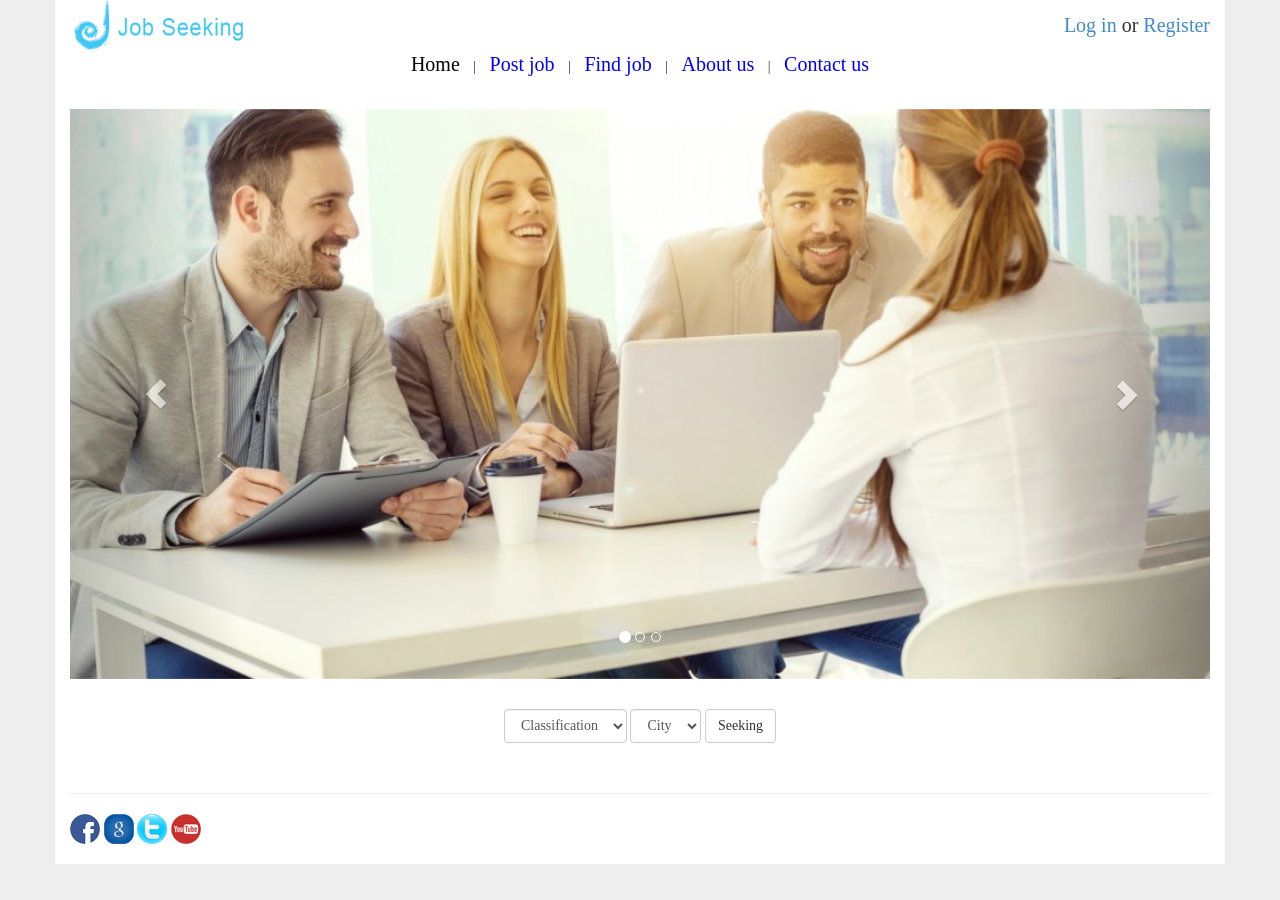
<file: code/index.html>
<!DOCTYPE html>
<html>
<head>
<meta charset="utf-8">
<link rel="stylesheet" type="text/css" href="css/bootstrap.min.css">
<link rel="stylesheet" type="text/css" href="css/style.css">
<meta name="viewport" content="width=device-width, initial-scale=1, maximum-scale=1, user-scalable=no">
<title>website</title>
</head>
<body>

<div class="container header">
	<div class="row">
		<div class="col-xs-4">
			<a href="index.html"><img class="logo img-responsive" src="images/logo.png" alt=""></a>
		</div>

		<div class="col-xs-8 info">
			<a href="login.html">Log in</a>
			or
			<a href="register.html">Register</a>
		</div>
	</div>

	<div class="row mynav">
		<a class="active" href="index.html">Home</a> |
		<a href="post.html">Post job</a> |
		<a href="find.html">Find job</a> |
		<a href="about.html">About us</a> |
		<a href="contact.html">Contact us</a>
	</div>
</div>

<div class="container">
	<div id="carousel-example-generic" class="carousel slide" data-ride="carousel">
	  <!-- Indicators -->
	  <ol class="carousel-indicators">
	    <li data-target="#carousel-example-generic" data-slide-to="0" class="active"></li>
	    <li data-target="#carousel-example-generic" data-slide-to="1"></li>
	    <li data-target="#carousel-example-generic" data-slide-to="2"></li>
	  </ol>

	  <!-- Wrapper for slides -->
	  <div class="carousel-inner" role="listbox">
	    <div class="item active">
	      <img src="images/11.jpg" class="percent100" alt="">
	      <div class="carousel-caption">
	      </div>
	    </div>

	    <div class="item">
	      <img src="images/22.jpg" class="percent100" alt="">
	      <div class="carousel-caption">
	      </div>
	    </div>

	    <div class="item">
	      <img src="images/33.jpg" class="percent100" alt="">
	      <div class="carousel-caption">
	      </div>
	    </div>
	  </div>

	  <!-- Controls -->
	  <a class="left carousel-control" href="#carousel-example-generic" role="button" data-slide="prev">
	    <span class="glyphicon glyphicon-chevron-left" aria-hidden="true"></span>
	    <span class="sr-only">Previous</span>
	  </a>
	  <a class="right carousel-control" href="#carousel-example-generic" role="button" data-slide="next">
	    <span class="glyphicon glyphicon-chevron-right" aria-hidden="true"></span>
	    <span class="sr-only">Next</span>
	  </a>
	</div>

	<div class="row center">
		<div class="col-xs-12">
			<form class="form-inline">
			  <div class="form-group">
			    <select class="form-control">
					<option>Classification</option>
				</select>
			  </div>
			  <div class="form-group">
			    <select class="form-control">
					<option>City</option>
				</select>
			  </div>
			  <button type="submit" class="btn btn-default">Seeking</button>
			</form>
		</div>
	</div>
</div>

<div class="container footer">
	<hr>
	<a href="http://www.facebook.com" target="_blank"><img src="images/facebook.png" alt=""></a>
	<a href="http://www.google.com" target="_blank"><img src="images/google.png" alt=""></a>
	<a href="http://www.twitter.com" target="_blank"><img src="images/twitter.png" alt=""></a>
	<a href="http://www.youtube.com" target="_blank"><img src="images/youtube.png" alt=""></a>
</div>

<script type="text/javascript" src="js/jquery.min.js"></script>
<script type="text/javascript" src="js/bootstrap.min.js"></script>
<script type="text/javascript">

</script>

</body>
</html>
</file>
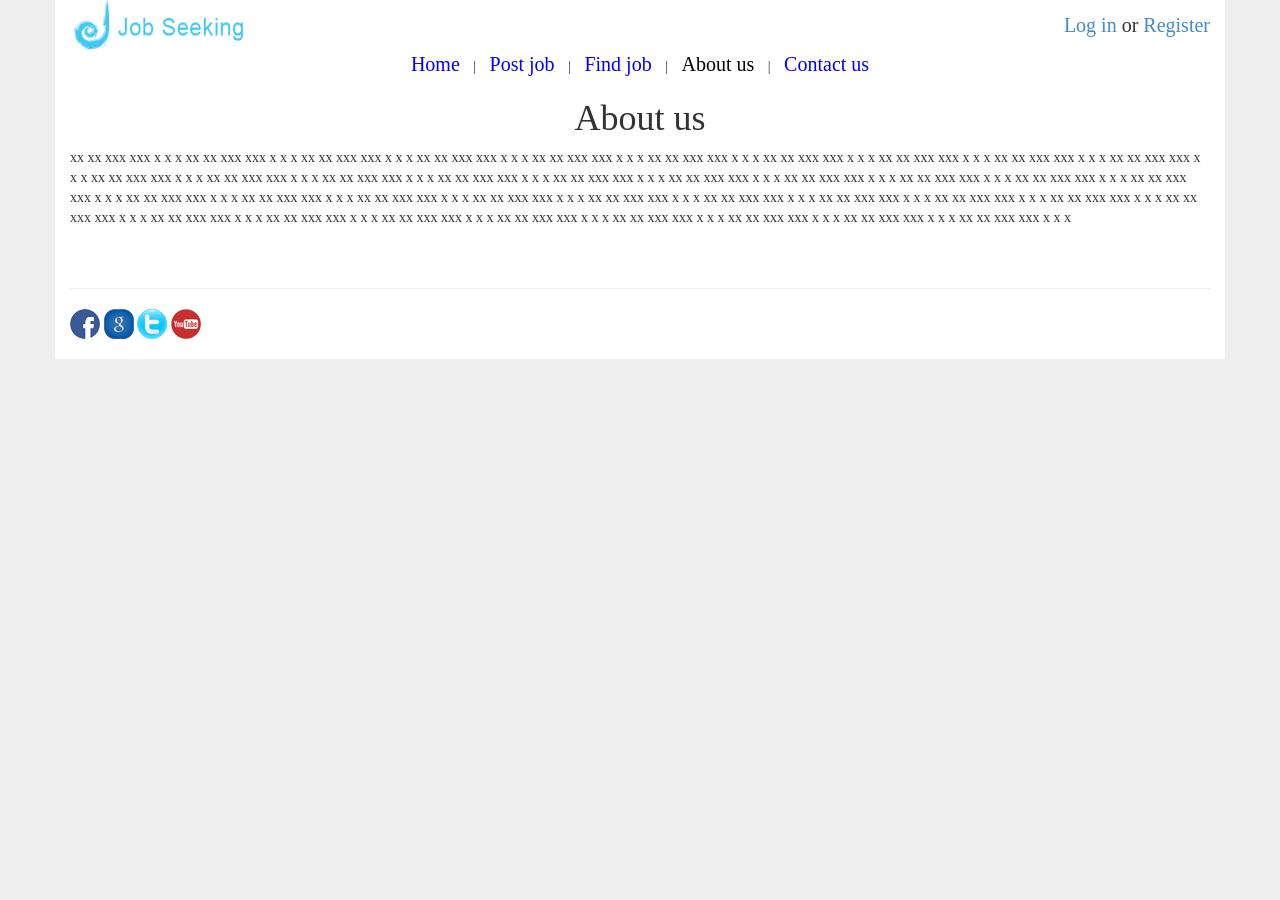
<file: code/about.html>
<!DOCTYPE html>
<html>
<head>
<meta charset="utf-8">
<link rel="stylesheet" type="text/css" href="css/bootstrap.min.css">
<link rel="stylesheet" type="text/css" href="css/style.css">
<meta name="viewport" content="width=device-width, initial-scale=1, maximum-scale=1, user-scalable=no">
<title>website</title>
</head>
<body>

<div class="container header">
	<div class="row">
		<div class="col-xs-4">
			<a href="index.html"><img class="logo img-responsive" src="images/logo.png" alt=""></a>
		</div>

		<div class="col-xs-8 info">
			<a href="login.html">Log in</a>
			or
			<a href="register.html">Register</a>
		</div>
	</div>

	<div class="row mynav">
		<a href="index.html">Home</a> |
		<a href="post.html">Post job</a> |
		<a href="find.html">Find job</a> |
		<a class="active" href="about.html">About us</a> |
		<a href="contact.html">Contact us</a>
	</div>
</div>

<div class="container">
	<h1 class='center'>About us</h1>
	<p>
		xx xx xxx  xxx x x x xx xx xxx  xxx x x x xx xx xxx  xxx x x x xx xx xxx  xxx x x x xx xx xxx  xxx x x x xx xx xxx  xxx x x x xx xx xxx  xxx x x x xx xx xxx  xxx x x x xx xx xxx  xxx x x x xx xx xxx  xxx x x x xx xx xxx  xxx x x x xx xx xxx  xxx x x x xx xx xxx  xxx x x x xx xx xxx  xxx x x x xx xx xxx  xxx x x x xx xx xxx  xxx x x x xx xx xxx  xxx x x x xx xx xxx  xxx x x x xx xx xxx  xxx x x x xx xx xxx  xxx x x x xx xx xxx  xxx x x x xx xx xxx  xxx x x x xx xx xxx  xxx x x x xx xx xxx  xxx x x x xx xx xxx  xxx x x x xx xx xxx  xxx x x x xx xx xxx  xxx x x x xx xx xxx  xxx x x x xx xx xxx  xxx x x x xx xx xxx  xxx x x x xx xx xxx  xxx x x x xx xx xxx  xxx x x x xx xx xxx  xxx x x x xx xx xxx  xxx x x x xx xx xxx  xxx x x x xx xx xxx  xxx x x x xx xx xxx  xxx x x x xx xx xxx  xxx x x x 
	</p>
</div>

<div class="container footer">
	<hr>
	<a href="http://www.facebook.com" target="_blank"><img src="images/facebook.png" alt=""></a>
	<a href="http://www.google.com" target="_blank"><img src="images/google.png" alt=""></a>
	<a href="http://www.twitter.com" target="_blank"><img src="images/twitter.png" alt=""></a>
	<a href="http://www.youtube.com" target="_blank"><img src="images/youtube.png" alt=""></a>
</div>

<script type="text/javascript" src="js/jquery.min.js"></script>
<script type="text/javascript" src="js/bootstrap.min.js"></script>
<script type="text/javascript">

</script>

</body>
</html>
</file>
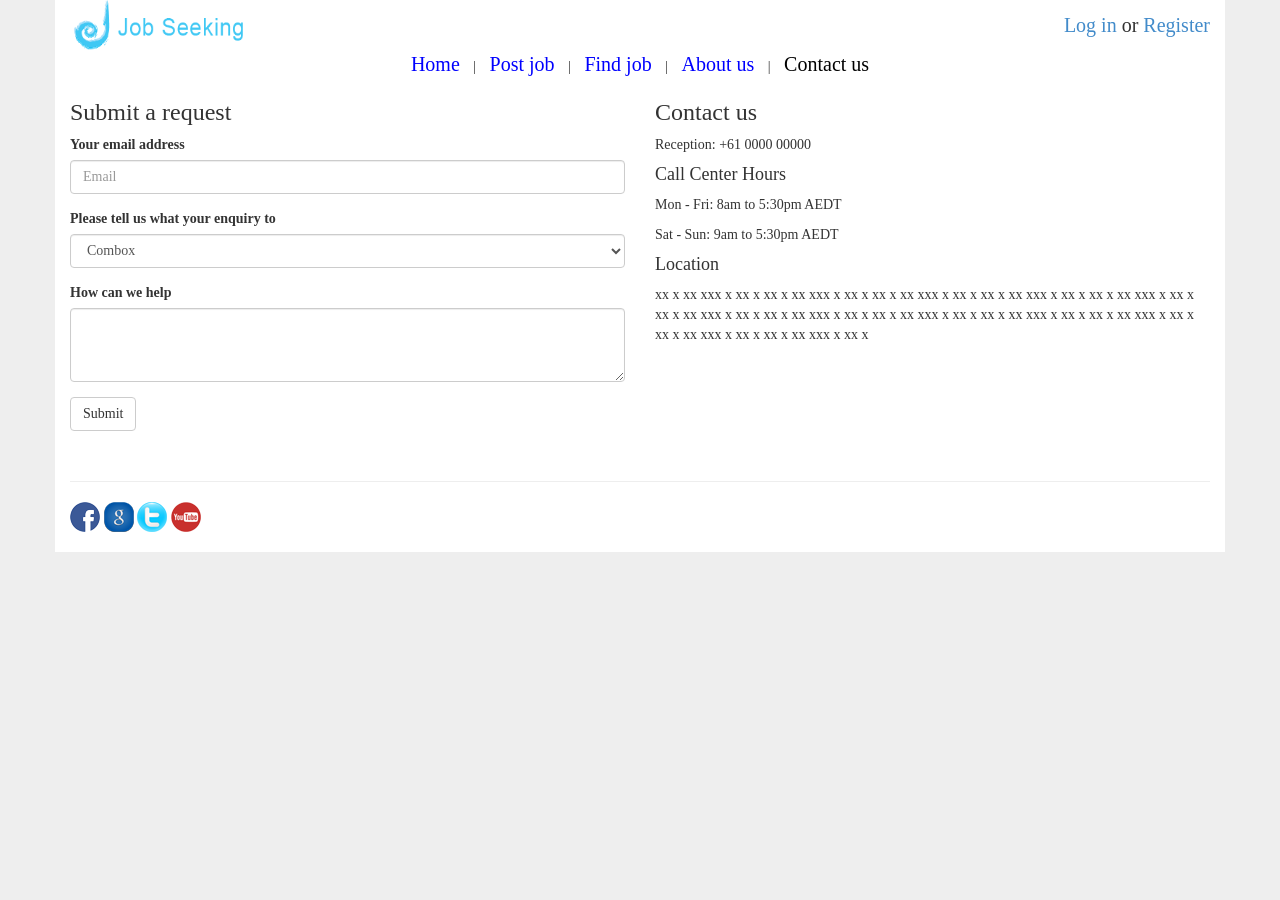
<file: code/contact.html>
<!DOCTYPE html>
<html>
<head>
<meta charset="utf-8">
<link rel="stylesheet" type="text/css" href="css/bootstrap.min.css">
<link rel="stylesheet" type="text/css" href="css/style.css">
<meta name="viewport" content="width=device-width, initial-scale=1, maximum-scale=1, user-scalable=no">
<title>website</title>
</head>
<body>

<div class="container header">
	<div class="row">
		<div class="col-xs-4">
			<a href="index.html"><img class="logo img-responsive" src="images/logo.png" alt=""></a>
		</div>

		<div class="col-xs-8 info">
			<a href="login.html">Log in</a>
			or
			<a href="register.html">Register</a>
		</div>
	</div>

	<div class="row mynav">
		<a href="index.html">Home</a> |
		<a href="post.html">Post job</a> |
		<a href="find.html">Find job</a> |
		<a href="about.html">About us</a> |
		<a class="active" href="contact.html">Contact us</a>
	</div>
</div>

<div class="container">
	<div class="row">
		<div class="col-sm-6">
			<h3>Submit a request</h3>

			<form>

			  <div class="form-group">
			    <label for="">Your email address</label>
			    <input type="email" class="form-control" id="exampleInputEmail1" placeholder="Email">
			  </div>

			  <div class="form-group">
			    <label for="">Please tell us what your enquiry to</label>
			    <select class="form-control">
			    	<option>Combox</option>
			    </select>
			  </div>

			  <div class="form-group">
			    <label for="">How can we help</label>
			    <textarea class="form-control" rows="3"></textarea>
			  </div>
			  
			  <button type="submit" class="btn btn-default">Submit</button>
			</form>

			<hr class="visible-xs">
		</div>

		<div class="col-sm-6">
			<h3>Contact us</h3>

			<p>Reception: +61 0000 00000</p>

			<h4>Call Center Hours</h4>

			<p>
				Mon - Fri: 8am to 5:30pm AEDT
			</p>

			<p>
				Sat - Sun: 9am to 5:30pm AEDT
			</p>

			<h4>Location</h4>

			<p>
				xx x xx  xxx x xx x xx x xx  xxx x xx x xx x xx  xxx x xx x xx x xx  xxx x xx x xx x xx  xxx x xx x xx x xx  xxx x xx x xx x xx  xxx x xx x xx x xx  xxx x xx x xx x xx  xxx x xx x xx x xx  xxx x xx x xx x xx  xxx x xx x xx x xx  xxx x xx x 
			</p>
		</div>
	</div>
</div>

<div class="container footer">
	<hr>
	<a href="http://www.facebook.com" target="_blank"><img src="images/facebook.png" alt=""></a>
	<a href="http://www.google.com" target="_blank"><img src="images/google.png" alt=""></a>
	<a href="http://www.twitter.com" target="_blank"><img src="images/twitter.png" alt=""></a>
	<a href="http://www.youtube.com" target="_blank"><img src="images/youtube.png" alt=""></a>
</div>

<script type="text/javascript" src="js/jquery.min.js"></script>
<script type="text/javascript" src="js/bootstrap.min.js"></script>
<script type="text/javascript">

</script>

</body>
</html>
</file>
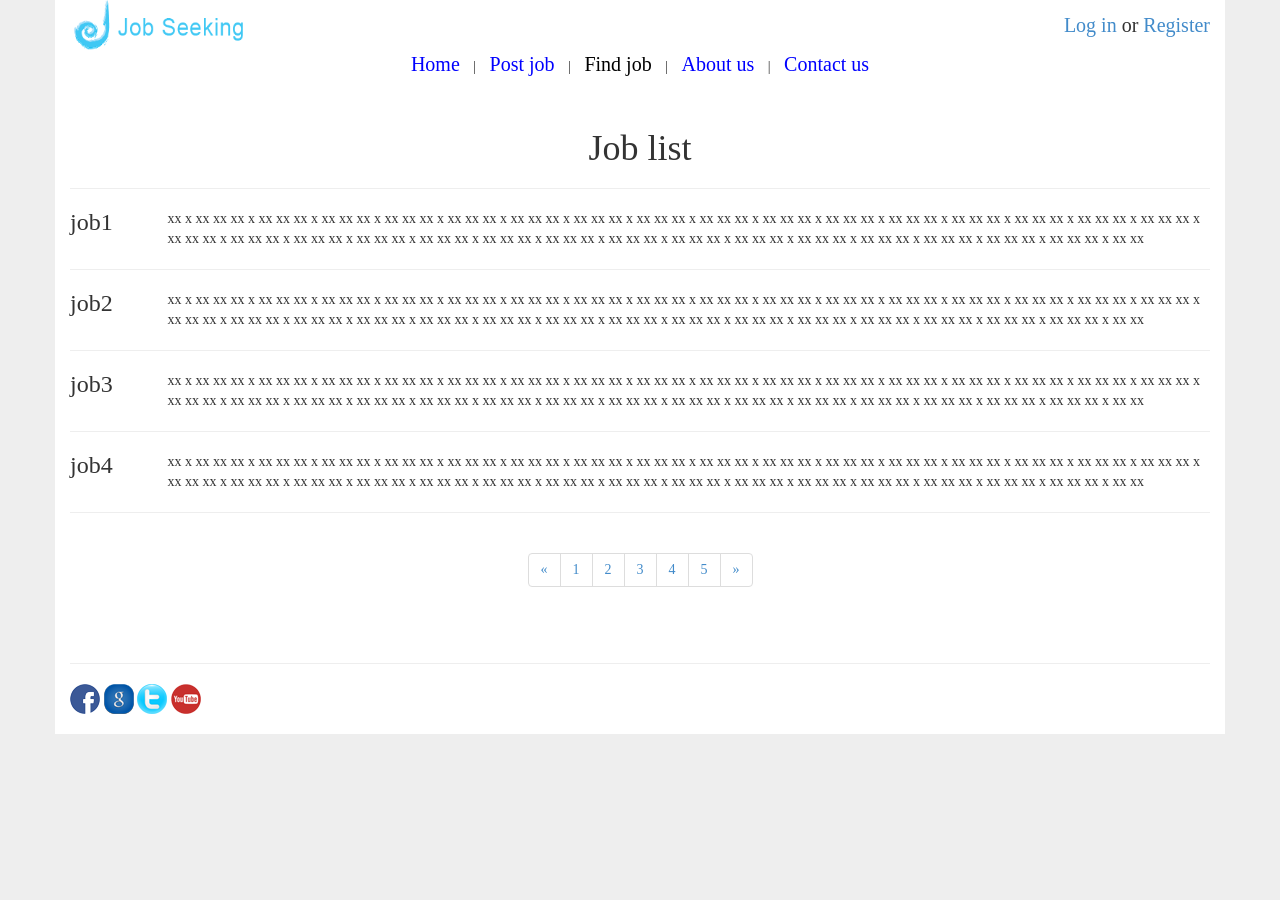
<file: code/find.html>
<!DOCTYPE html>
<html>
<head>
<meta charset="utf-8">
<link rel="stylesheet" type="text/css" href="css/bootstrap.min.css">
<link rel="stylesheet" type="text/css" href="css/style.css">
<meta name="viewport" content="width=device-width, initial-scale=1, maximum-scale=1, user-scalable=no">
<title>website</title>
</head>
<body>

<div class="container header">
	<div class="row">
		<div class="col-xs-4">
			<a href="index.html"><img class="logo img-responsive" src="images/logo.png" alt=""></a>
		</div>

		<div class="col-xs-8 info">
			<a href="login.html">Log in</a>
			or
			<a href="register.html">Register</a>
		</div>
	</div>

	<div class="row mynav">
		<a href="index.html">Home</a> |
		<a href="post.html">Post job</a> |
		<a class="active" href="find.html">Find job</a> |
		<a href="about.html">About us</a> |
		<a href="contact.html">Contact us</a>
	</div>
</div>

<div class="container post_form">
	<h1 class="center">Job list</h1>

	<hr>
	
	<div class="row margin15">
		<div class="col-md-1">
			<h3 class="nomargin">job1</h3>
		</div>

		<div class="col-md-11">
			xx x xx  xx xx x xx  xx xx x xx  xx xx x xx  xx xx x xx  xx xx x xx  xx xx x xx  xx xx x xx  xx xx x xx  xx xx x xx  xx xx x xx  xx xx x xx  xx xx x xx  xx xx x xx  xx xx x xx  xx xx x xx  xx xx x xx  xx xx x xx  xx xx x xx  xx xx x xx  xx xx x xx  xx xx x xx  xx xx x xx  xx xx x xx  xx xx x xx  xx xx x xx  xx xx x xx  xx xx x xx  xx xx x xx  xx xx x xx  xx xx x xx  xx xx x xx  xx 
		</div>
	</div>

	<hr>

	<div class="row margin15">
		<div class="col-md-1">
			<h3 class="nomargin">job2</h3>
		</div>

		<div class="col-md-11">
			xx x xx  xx xx x xx  xx xx x xx  xx xx x xx  xx xx x xx  xx xx x xx  xx xx x xx  xx xx x xx  xx xx x xx  xx xx x xx  xx xx x xx  xx xx x xx  xx xx x xx  xx xx x xx  xx xx x xx  xx xx x xx  xx xx x xx  xx xx x xx  xx xx x xx  xx xx x xx  xx xx x xx  xx xx x xx  xx xx x xx  xx xx x xx  xx xx x xx  xx xx x xx  xx xx x xx  xx xx x xx  xx xx x xx  xx xx x xx  xx xx x xx  xx xx x xx  xx 
		</div>
	</div>

	<hr>

	<div class="row margin15">
		<div class="col-md-1">
			<h3 class="nomargin">job3</h3>
		</div>

		<div class="col-md-11">
			xx x xx  xx xx x xx  xx xx x xx  xx xx x xx  xx xx x xx  xx xx x xx  xx xx x xx  xx xx x xx  xx xx x xx  xx xx x xx  xx xx x xx  xx xx x xx  xx xx x xx  xx xx x xx  xx xx x xx  xx xx x xx  xx xx x xx  xx xx x xx  xx xx x xx  xx xx x xx  xx xx x xx  xx xx x xx  xx xx x xx  xx xx x xx  xx xx x xx  xx xx x xx  xx xx x xx  xx xx x xx  xx xx x xx  xx xx x xx  xx xx x xx  xx xx x xx  xx 
		</div>
	</div>

	<hr>

	<div class="row margin15">
		<div class="col-md-1">
			<h3 class="nomargin">job4</h3>
		</div>

		<div class="col-md-11">
			xx x xx  xx xx x xx  xx xx x xx  xx xx x xx  xx xx x xx  xx xx x xx  xx xx x xx  xx xx x xx  xx xx x xx  xx xx x xx  xx xx x xx  xx xx x xx  xx xx x xx  xx xx x xx  xx xx x xx  xx xx x xx  xx xx x xx  xx xx x xx  xx xx x xx  xx xx x xx  xx xx x xx  xx xx x xx  xx xx x xx  xx xx x xx  xx xx x xx  xx xx x xx  xx xx x xx  xx xx x xx  xx xx x xx  xx xx x xx  xx xx x xx  xx xx x xx  xx 
		</div>
	</div>

	<hr>

	<nav aria-label="Page navigation" class="mypage">
	  <ul class="pagination">
	    <li>
	      <a href="#" aria-label="Previous">
	        <span aria-hidden="true">&laquo;</span>
	      </a>
	    </li>
	    <li><a href="#">1</a></li>
	    <li><a href="#">2</a></li>
	    <li><a href="#">3</a></li>
	    <li><a href="#">4</a></li>
	    <li><a href="#">5</a></li>
	    <li>
	      <a href="#" aria-label="Next">
	        <span aria-hidden="true">&raquo;</span>
	      </a>
	    </li>
	  </ul>
	</nav>
</div>

<div class="container footer">
	<hr>
	<a href="http://www.facebook.com" target="_blank"><img src="images/facebook.png" alt=""></a>
	<a href="http://www.google.com" target="_blank"><img src="images/google.png" alt=""></a>
	<a href="http://www.twitter.com" target="_blank"><img src="images/twitter.png" alt=""></a>
	<a href="http://www.youtube.com" target="_blank"><img src="images/youtube.png" alt=""></a>
</div>

<script type="text/javascript" src="js/jquery.min.js"></script>
<script type="text/javascript" src="js/bootstrap.min.js"></script>
<script type="text/javascript">

</script>

</body>
</html>
</file>
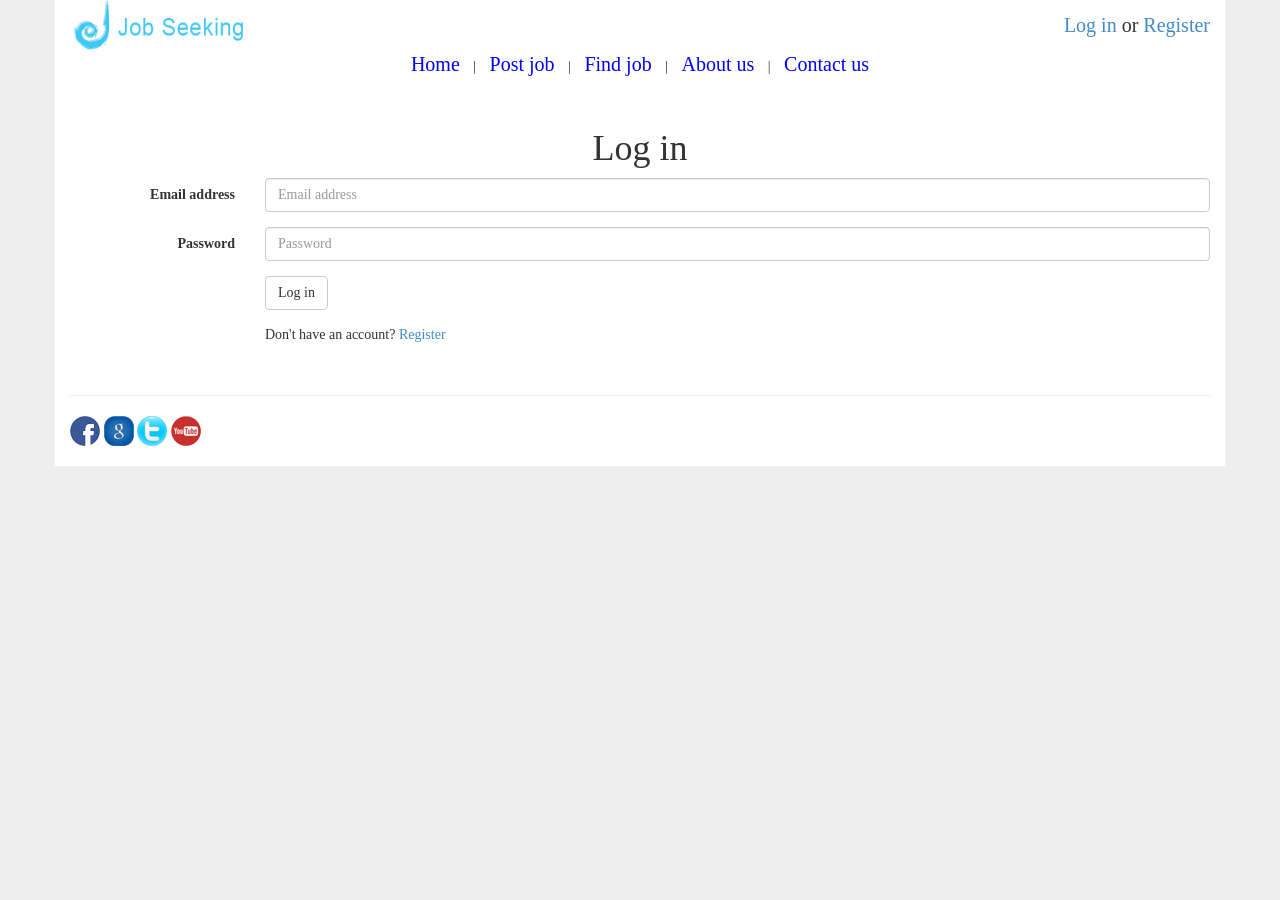
<file: code/login.html>
<!DOCTYPE html>
<html>
<head>
<meta charset="utf-8">
<link rel="stylesheet" type="text/css" href="css/bootstrap.min.css">
<link rel="stylesheet" type="text/css" href="css/style.css">
<meta name="viewport" content="width=device-width, initial-scale=1, maximum-scale=1, user-scalable=no">
<title>website</title>
</head>
<body>

<div class="container header">
	<div class="row">
		<div class="col-xs-4">
			<a href="index.html"><img class="logo img-responsive" src="images/logo.png" alt=""></a>
		</div>

		<div class="col-xs-8 info">
			<a href="login.html">Log in</a>
			or
			<a href="register.html">Register</a>
		</div>
	</div>

	<div class="row mynav">
		<a href="index.html">Home</a> |
		<a href="post.html">Post job</a> |
		<a href="find.html">Find job</a> |
		<a href="about.html">About us</a> |
		<a href="contact.html">Contact us</a>
	</div>
</div>

<div class="container post_form">
	<h1 class="center">Log in</h1>
	<form class="form-horizontal">
	  <div class="form-group">
	    <label for="Email" class="col-sm-2 control-label">Email address</label>
	    <div class="col-sm-10">
	      <input type="text" class="form-control" id="Email" placeholder="Email address">
	    </div>
	  </div>

	  <div class="form-group">
	    <label for="Password" class="col-sm-2 control-label">Password</label>
	    <div class="col-sm-10">
	      <input type="password" class="form-control" id="Password" placeholder="Password">
	    </div>
	  </div>
	  
	  <div class="form-group">
	    <div class="col-sm-offset-2 col-sm-10">
	      <button type="submit" class="btn btn-default">Log in</button>
	    </div>
	  </div>
	</form>

	<div class="row">
		<div class="col-sm-offset-2 col-sm-10">
			Don't have an account? <a href="register.html">Register</a>
		</div>
	</div>
</div>

<div class="container footer">
	<hr>
	<a href="http://www.facebook.com" target="_blank"><img src="images/facebook.png" alt=""></a>
	<a href="http://www.google.com" target="_blank"><img src="images/google.png" alt=""></a>
	<a href="http://www.twitter.com" target="_blank"><img src="images/twitter.png" alt=""></a>
	<a href="http://www.youtube.com" target="_blank"><img src="images/youtube.png" alt=""></a>
</div>

<script type="text/javascript" src="js/jquery.min.js"></script>
<script type="text/javascript" src="js/bootstrap.min.js"></script>
<script type="text/javascript">

</script>

</body>
</html>
</file>
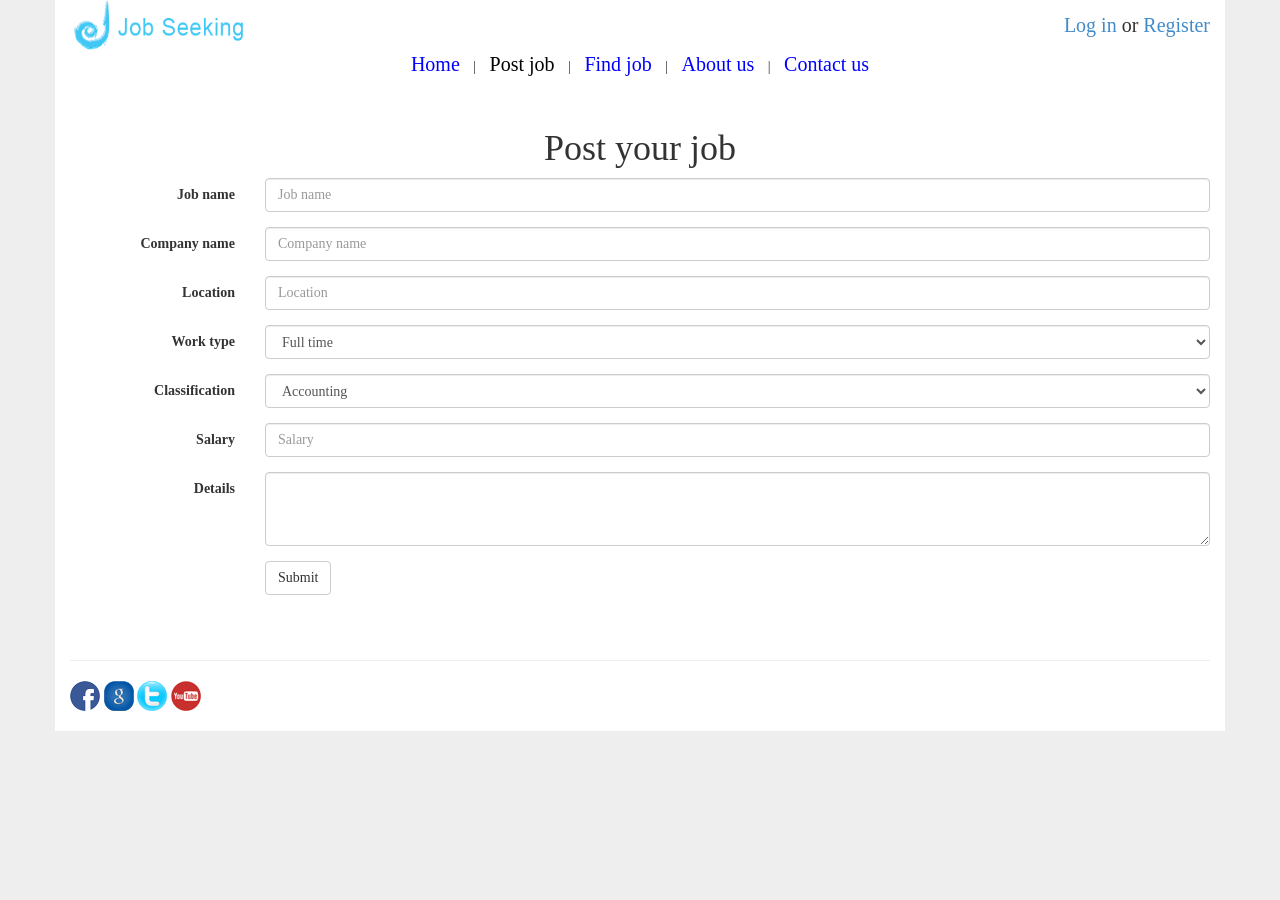
<file: code/post.html>
<!DOCTYPE html>
<html>
<head>
<meta charset="utf-8">
<link rel="stylesheet" type="text/css" href="css/bootstrap.min.css">
<link rel="stylesheet" type="text/css" href="css/style.css">
<meta name="viewport" content="width=device-width, initial-scale=1, maximum-scale=1, user-scalable=no">
<title>website</title>
</head>
<body>

<div class="container header">
	<div class="row">
		<div class="col-xs-4">
			<a href="index.html"><img class="logo img-responsive" src="images/logo.png" alt=""></a>
		</div>

		<div class="col-xs-8 info">
			<a href="login.html">Log in</a>
			or
			<a href="register.html">Register</a>
		</div>
	</div>

	<div class="row mynav">
		<a href="index.html">Home</a> |
		<a class="active" href="post.html">Post job</a> |
		<a href="find.html">Find job</a> |
		<a href="about.html">About us</a> |
		<a href="contact.html">Contact us</a>
	</div>
</div>

<div class="container post_form">
	<h1 class="center">Post your job</h1>
	<form class="form-horizontal">
	  <div class="form-group">
	    <label for="jobname" class="col-sm-2 control-label">Job name</label>
	    <div class="col-sm-10">
	      <input type="text" class="form-control" id="jobname" placeholder="Job name">
	    </div>
	  </div>

	  <div class="form-group">
	    <label for="companyname" class="col-sm-2 control-label">Company name</label>
	    <div class="col-sm-10">
	      <input type="text" class="form-control" id="companyname" placeholder="Company name">
	    </div>
	  </div>

	  <div class="form-group">
	    <label for="location" class="col-sm-2 control-label">Location</label>
	    <div class="col-sm-10">
	      <input type="text" class="form-control" id="location" placeholder="Location">
	    </div>
	  </div>

	  <div class="form-group">
	    <label for="worktype" class="col-sm-2 control-label">Work type</label>
	    <div class="col-sm-10">
	      	<select class="form-control" id="worktype">
				<option>Full time</option>
			</select>
	    </div>
	  </div>

	  <div class="form-group">
	    <label for="classification" class="col-sm-2 control-label">Classification</label>
	    <div class="col-sm-10">
	      	<select class="form-control" id="classification">
				<option>Accounting</option>
			</select>
	    </div>
	  </div>

	  <div class="form-group">
	    <label for="salary" class="col-sm-2 control-label">Salary</label>
	    <div class="col-sm-10">
	      <input type="text" class="form-control" id="salary" placeholder="Salary">
	    </div>
	  </div>

	  <div class="form-group">
	    <label for="details" class="col-sm-2 control-label">Details</label>
	    <div class="col-sm-10">
	      <textarea class="form-control" rows="3"></textarea>
	    </div>
	  </div>
	  
	  <div class="form-group">
	    <div class="col-sm-offset-2 col-sm-10">
	      <button type="submit" class="btn btn-default">Submit</button>
	    </div>
	  </div>
	</form>
</div>

<div class="container footer">
	<hr>
	<a href="http://www.facebook.com" target="_blank"><img src="images/facebook.png" alt=""></a>
	<a href="http://www.google.com" target="_blank"><img src="images/google.png" alt=""></a>
	<a href="http://www.twitter.com" target="_blank"><img src="images/twitter.png" alt=""></a>
	<a href="http://www.youtube.com" target="_blank"><img src="images/youtube.png" alt=""></a>
</div>

<script type="text/javascript" src="js/jquery.min.js"></script>
<script type="text/javascript" src="js/bootstrap.min.js"></script>
<script type="text/javascript">

</script>

</body>
</html>
</file>
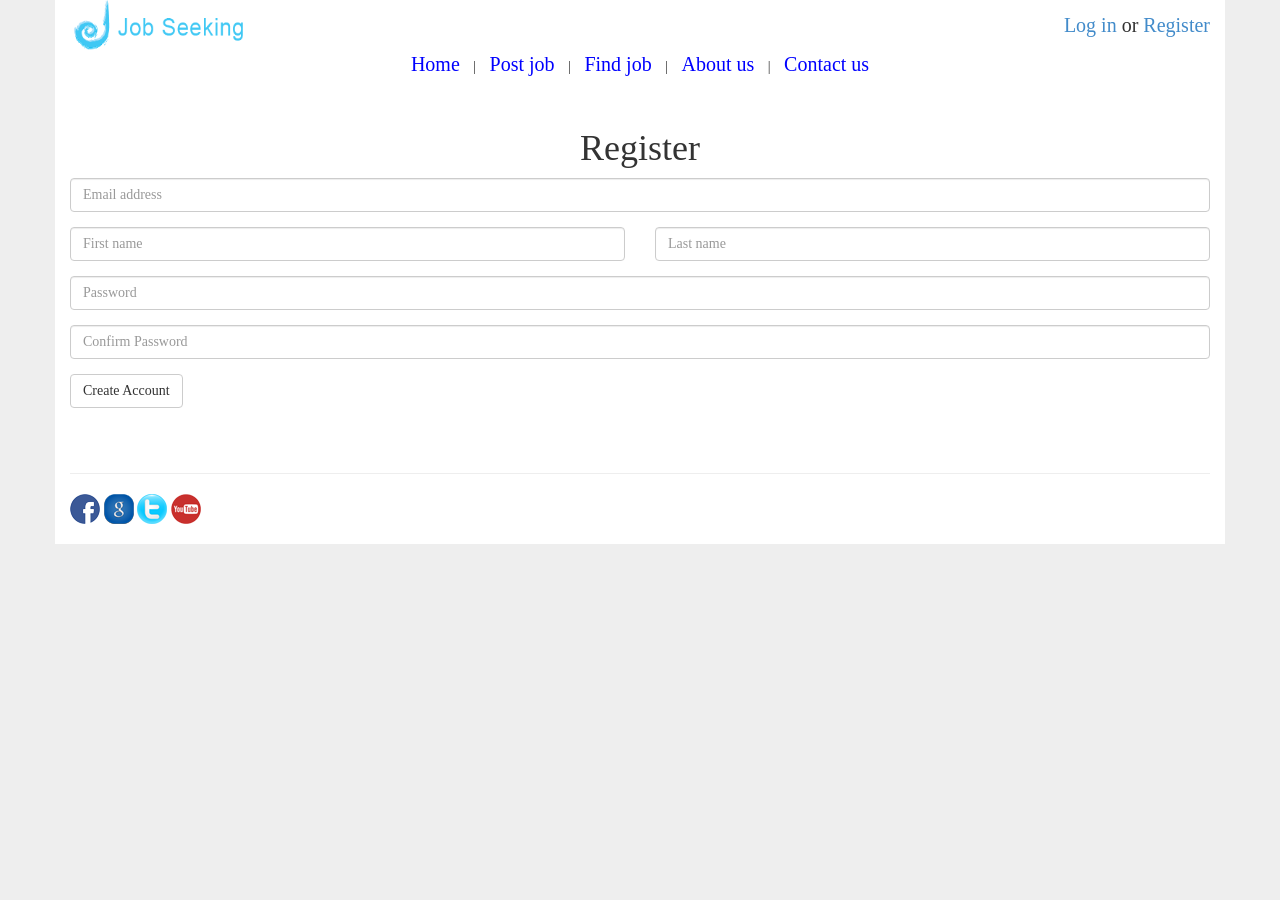
<file: code/register.html>
<!DOCTYPE html>
<html>
<head>
<meta charset="utf-8">
<link rel="stylesheet" type="text/css" href="css/bootstrap.min.css">
<link rel="stylesheet" type="text/css" href="css/style.css">
<meta name="viewport" content="width=device-width, initial-scale=1, maximum-scale=1, user-scalable=no">
<title>website</title>
</head>
<body>

<div class="container header">
	<div class="row">
		<div class="col-xs-4">
			<a href="index.html"><img class="logo img-responsive" src="images/logo.png" alt=""></a>
		</div>

		<div class="col-xs-8 info">
			<a href="login.html">Log in</a>
			or
			<a href="register.html">Register</a>
		</div>
	</div>

	<div class="row mynav">
		<a href="index.html">Home</a> |
		<a href="post.html">Post job</a> |
		<a href="find.html">Find job</a> |
		<a href="about.html">About us</a> |
		<a href="contact.html">Contact us</a>
	</div>
</div>

<div class="container post_form">
	<h1 class="center">Register</h1>
	<form class="form-horizontal">
	  <div class="form-group">
	    <div class="col-sm-12">
	      <input type="text" class="form-control" id="Email" placeholder="Email address">
	    </div>
	  </div>

	  <div class="form-group">
	    <div class="col-xs-6">
	      <input type="text" class="form-control" placeholder="First name">
	    </div>

	     <div class="col-xs-6">
	      <input type="text" class="form-control" placeholder="Last name">
	    </div>
	  </div>

	  <div class="form-group">
	    <div class="col-sm-12">
	      <input type="password" class="form-control" id="Password" placeholder="Password">
	    </div>
	  </div>

	  <div class="form-group">
	    <div class="col-sm-12">
	      <input type="password" class="form-control" id="Password" placeholder="Confirm Password">
	    </div>
	  </div>
	  
	  <div class="form-group">
	    <div class="col-xs-12">
	      <button type="submit" class="btn btn-default">Create Account</button>
	    </div>
	  </div>
	</form>
</div>

<div class="container footer">
	<hr>
	<a href="http://www.facebook.com" target="_blank"><img src="images/facebook.png" alt=""></a>
	<a href="http://www.google.com" target="_blank"><img src="images/google.png" alt=""></a>
	<a href="http://www.twitter.com" target="_blank"><img src="images/twitter.png" alt=""></a>
	<a href="http://www.youtube.com" target="_blank"><img src="images/youtube.png" alt=""></a>
</div>

<script type="text/javascript" src="js/jquery.min.js"></script>
<script type="text/javascript" src="js/bootstrap.min.js"></script>
<script type="text/javascript">

</script>

</body>
</html>
</file>
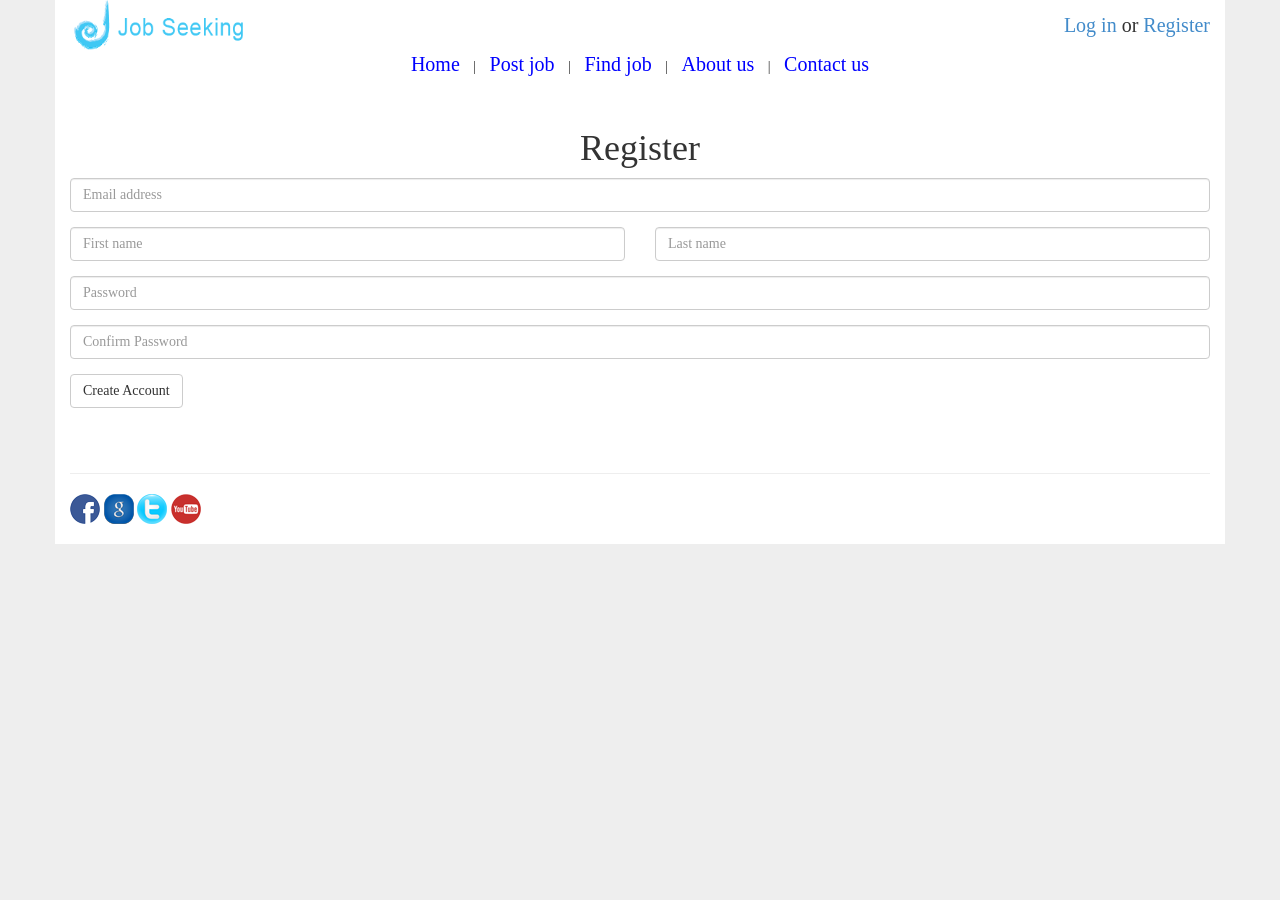
<file: code/New Version/register.html>
<!DOCTYPE html>
<html>
	<head>
		<meta charset="utf-8">
		<link rel="stylesheet" type="text/css" href="css/bootstrap.min.css">
		<link rel="stylesheet" type="text/css" href="css/style.css">
		<meta name="viewport" content="width=device-width, initial-scale=1, maximum-scale=1, user-scalable=no">
		<title>website</title>
	
	
		<script type="text/javascript" src="js/jquery.min.js"></script>
		<script type="text/javascript" src="js/bootstrap.min.js"></script>
		<script type="text/javascript">
			function validateRegistForm()
			{
				var email= $('#Email').val();
				var firstName= $('#FirstName').val();
				var lastName= $('#LastName').val();
				var password = $('#Password').val();
				var cnfPassword = $('#confirmPassword').val();
				// email pattern is correct
				var re = /^([a-zA-Z0-9_\.\-])+\@(([a-zA-Z0-9\-])+\.)+([a-zA-Z0-9]{2,4})+$/;

				
				// if any textbox value is empty
				if(email.length==0  || firstName.length==0  || lastName.length==0  || password.length==0  ||cnfPassword.length==0)
				{
					alert("Please enter all the information");
					return false; 
					
				}
				// if both password the same
				if(password!=cnfPassword)
				{
					alert("Both password must be the same");
					return false; 
				}
				
				if(!re.test(email))
				{	
					alert("Email address is invalid");
					return false;	
				}
			}
			
			
			
		</script>
	
	</head>
	<body>

		<div class="container header">
			<div class="row">
				<div class="col-xs-4">
					<a href="index.html"><img class="logo img-responsive" src="images/logo.png" alt=""></a>
				</div>

				<div class="col-xs-8 info">
					<a href="login.html">Log in</a>
					or
					<a href="register.html">Register</a>
				</div>
			</div>

			<div class="row mynav">
				<a href="index.html">Home</a> |
				<a href="post.html">Post job</a> |
				<a href="find.html">Find job</a> |
				<a href="about.html">About us</a> |
				<a href="contact.html">Contact us</a>
			</div>
		</div>

		<div class="container post_form">
			<h1 class="center">Register</h1>
			<form class="form-horizontal" method="post" action="register.php">
			  <div class="form-group">
				<div class="col-sm-12">
				  <input type="text" class="form-control" id="Email" name="Email" placeholder="Email address">
				</div>
			  </div>

			  <div class="form-group">
				<div class="col-xs-6">
				  <input type="text" class="form-control" id="FirstName" name="FirstName" placeholder="First name">
				</div>

				 <div class="col-xs-6">
				  <input type="text" class="form-control" id="LastName" name="LastName" placeholder="Last name">
				</div>
			  </div>

			  <div class="form-group">
				<div class="col-sm-12">
				  <input type="password" class="form-control" id="Password" name="Password" placeholder="Password">
				</div>
			  </div>

			  <div class="form-group">
				<div class="col-sm-12">
				  <input type="password" class="form-control" id="confirmPassword" name="confirmPassword" placeholder="Confirm Password">
				</div>
			  </div>
			  
			  <div class="form-group">
				<div class="col-xs-12">
				  <button type="submit" class="btn btn-default" onClick="javascript:return validateRegistForm()">Create Account</button>
				</div>
			  </div>
			</form>
		</div>

		<div class="container footer">
			<hr>
			<a href="http://www.facebook.com" target="_blank"><img src="images/facebook.png" alt=""></a>
			<a href="http://www.google.com" target="_blank"><img src="images/google.png" alt=""></a>
			<a href="http://www.twitter.com" target="_blank"><img src="images/twitter.png" alt=""></a>
			<a href="http://www.youtube.com" target="_blank"><img src="images/youtube.png" alt=""></a>
		</div>


	</body>
</html>
</file>
<file: code/css/style.css>
body {
	font-family: 'Microsoft YaHei';
	background: #eee;
}

ul {
	margin:0px;
	padding:0px;
}

li {
	list-style-type:none;
}

a {
	font-family: 'Microsoft YaHei';
}

.header .logo {
	height: 50px;
}

.header .info {
	text-align: right;
	height: 50px;
	line-height: 50px;
	font-size: 20px;
}

.header .info a {
	font-size: 20px;
}

@media screen and (max-width: 400px) {

	.header .info {
		font-size: 15px;
	}

	.header .info a {
		font-size: 15px;
	}
}

.mynav {
	text-align: center;
}

.mynav a {
	font-size: 20px;
	color: blue;
	margin: 0px 10px;
}

.mynav a.active {
	color: black;
}

.container {
	background: white;
}

.percent100 {
	width: 100%;
}

.nopadding {
	padding: 0px;
}

.slide {
	margin: 30px 0px;
}

.center {
	text-align: center;
}

.footer {
	padding-top: 30px;
	padding-bottom: 20px;
}

.post_form {
	padding-top: 30px;
}

.margin15 {
	margin-bottom: 15px;
}

.mypage {
	text-align: center;
}

.nomargin {
	margin: 0px;
}
</file>
<file: code/New Version/css/style.css>
body {
	font-family: 'Microsoft YaHei';
	background: #eee;
}

ul {
	margin:0px;
	padding:0px;
}

li {
	list-style-type:none;
}

a {
	font-family: 'Microsoft YaHei';
}

.header .logo {
	height: 50px;
}

.header .info {
	text-align: right;
	height: 50px;
	line-height: 50px;
	font-size: 20px;
}

.header .info a {
	font-size: 20px;
}

@media screen and (max-width: 400px) {

	.header .info {
		font-size: 15px;
	}

	.header .info a {
		font-size: 15px;
	}
}

.mynav {
	text-align: center;
}

.mynav a {
	font-size: 20px;
	color: blue;
	margin: 0px 10px;
}

.mynav a.active {
	color: black;
}

.container {
	background: white;
}

.percent100 {
	width: 100%;
}

.nopadding {
	padding: 0px;
}

.slide {
	margin: 30px 0px;
}

.center {
	text-align: center;
}

.footer {
	padding-top: 30px;
	padding-bottom: 20px;
}

.post_form {
	padding-top: 30px;
}

.margin15 {
	margin-bottom: 15px;
}

.mypage {
	text-align: center;
}

.nomargin {
	margin: 0px;
}
</file>
